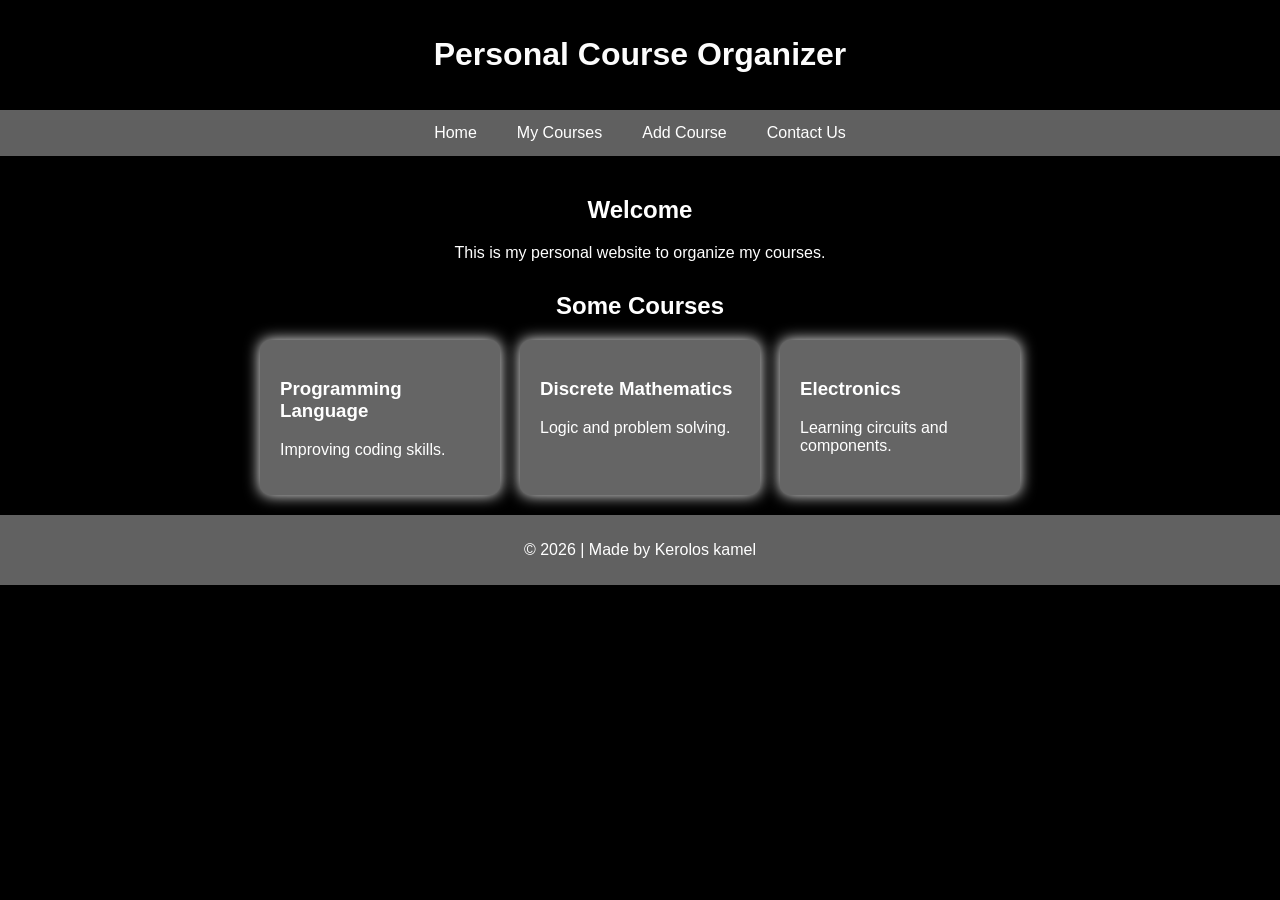
<file: index.html>
<!DOCTYPE html>
<html>
<head>
  <title>Kerolos kamel</title>
  <link rel="stylesheet" href="style.css">
  <meta name="viewport" content="width=device-width, initial-scale=1.0">
</head>

<body>

<header>
  <h1>Personal Course Organizer</h1>
</header>

<nav>
  <a href="index.html">Home</a>
  <a href="courses.html">My Courses</a>
  <a href="add.html">Add Course</a>
  <a href="contact.html">Contact Us</a>
</nav>

<main>

  <section style="text-align:center;">
    <h1 style="color:hsl(0, 0%, 100%);">Welcome</h1>
    <p style="color: #ffffff";>This is my personal website to organize my courses.</p></p>
  </section>

  <section style="margin-top:30px;">
    <h2 style="text-align:center; color:#ffffff;">Some Courses</h2>

    <div style="display:flex; justify-content:center; gap:20px; flex-wrap:wrap;">

      <div style="background:#656565; padding:20px; border-radius:10px; width:200px; box-shadow:0 0 15px rgb(255, 255, 255);">
        <h3 style="color:#ffffff;">Programming Language</h3>
        <p style="color:#ffffff;">Improving coding skills.</p>
      </div>

      <div style="background:#656565; padding:20px; border-radius:10px; width:200px; box-shadow:0 0 15px rgb(255, 255, 255);">
        <h3 style="color:#ffffff;">Discrete Mathematics</h3>
        <p style="color:#ffffff;">Logic and problem solving.</p>
      </div>

      <div style="background:#656565; padding:20px; border-radius:10px; width:200px; box-shadow:0 0 15px rgb(255, 255, 255);">
        <h3 style="color:#ffffff;">Electronics</h3>
        <p style="color:#ffffff;">Learning circuits and components.</p>
      </div>

    </div>
  </section>

</main>

<footer>
  <p>© 2026 | Made by Kerolos kamel</p>
</footer>

</body>
</html>
</file>
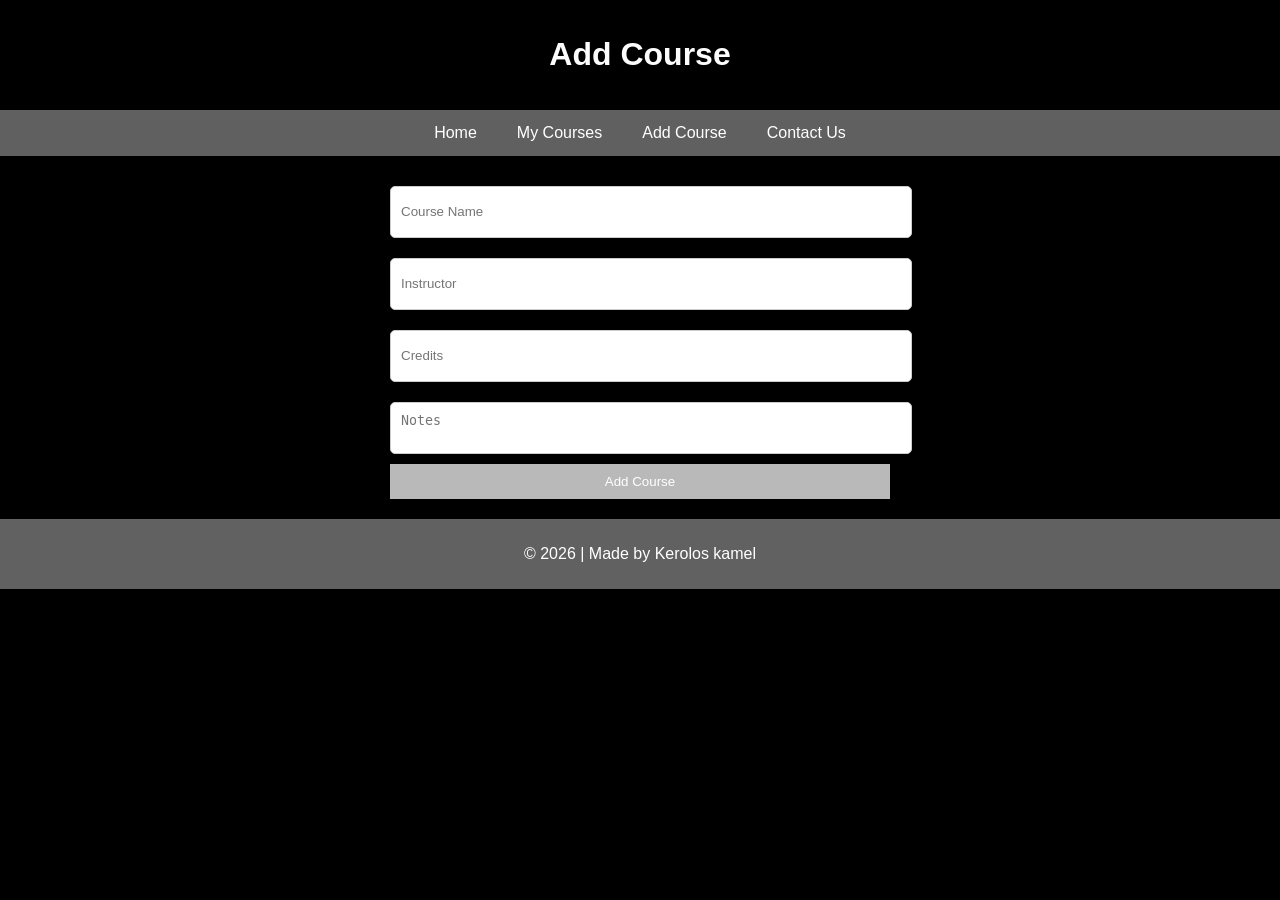
<file: add.html>
<!DOCTYPE html>
<html>
<head>
  <title>Add Course</title>
  <link rel="stylesheet" href="style.css">
  <meta name="viewport" content="width=device-width, initial-scale=1.0">
</head>
<body>

<header>
  <h1>Add Course</h1>
</header>

<nav>
  <a href="index.html">Home</a>
  <a href="courses.html">My Courses</a>
  <a href="add.html">Add Course</a>
  <a href="contact.html">Contact Us</a>
</nav>

<main>
  <section>
    <form>
      <input type="text" placeholder="Course Name" required>
      <input type="text" placeholder="Instructor" required>
      <input type="number" placeholder="Credits" required>
      <textarea placeholder="Notes"></textarea>
      <button type="submit">Add Course</button>
    </form>
  </section>
</main>

<footer>
  <p>© 2026 | Made by Kerolos kamel</p>
</footer>

</body>
</html>
</file>
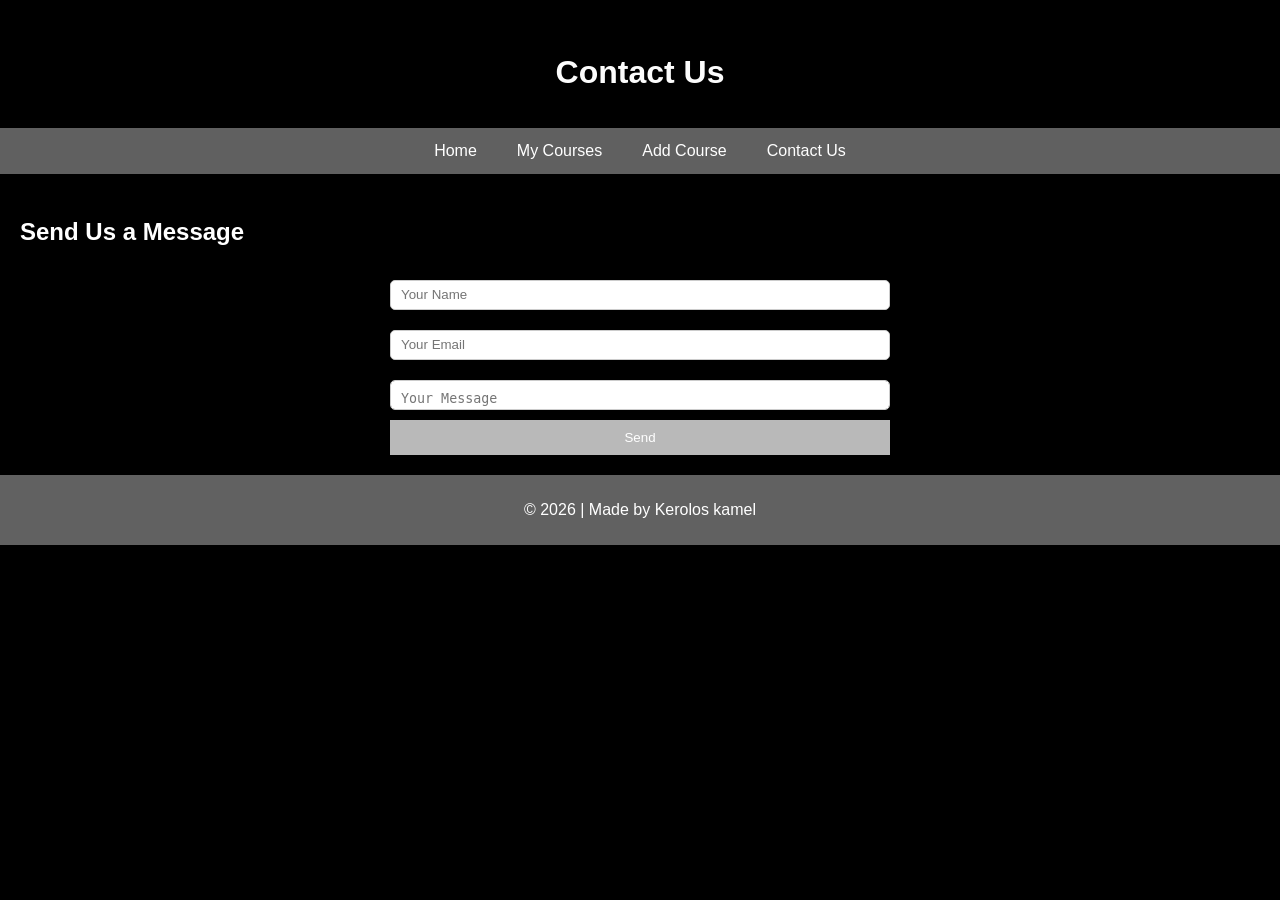
<file: contact.html>
!DOCTYPE html>
<html>
<head>
  <title>Contact Us</title>
  <link rel="stylesheet" href="style.css">
  <meta name="viewport" content="width=device-width, initial-scale=1.0">
</head>
<body>

<header>
  <h1>Contact Us</h1>
</header>

<nav>
  <a href="index.html">Home</a>
  <a href="courses.html">My Courses</a>
  <a href="add.html">Add Course</a>
  <a href="contact.html">Contact Us</a>
</nav>

<main>
  <section>
    <h2><p style="color: #ffffff";>Send Us a Message</style></h2>

    <form>
      <input type="text" placeholder="Your Name" required>
      <input type="email" placeholder="Your Email" required>
      <textarea placeholder="Your Message" rows="5" required></textarea>
      <button type="submit">Send</button>
    </form>

  </section>
</main>

<footer>
  <p>© 2026 | Made by Kerolos kamel</p>
</footer>

</body>
</html>
</file>
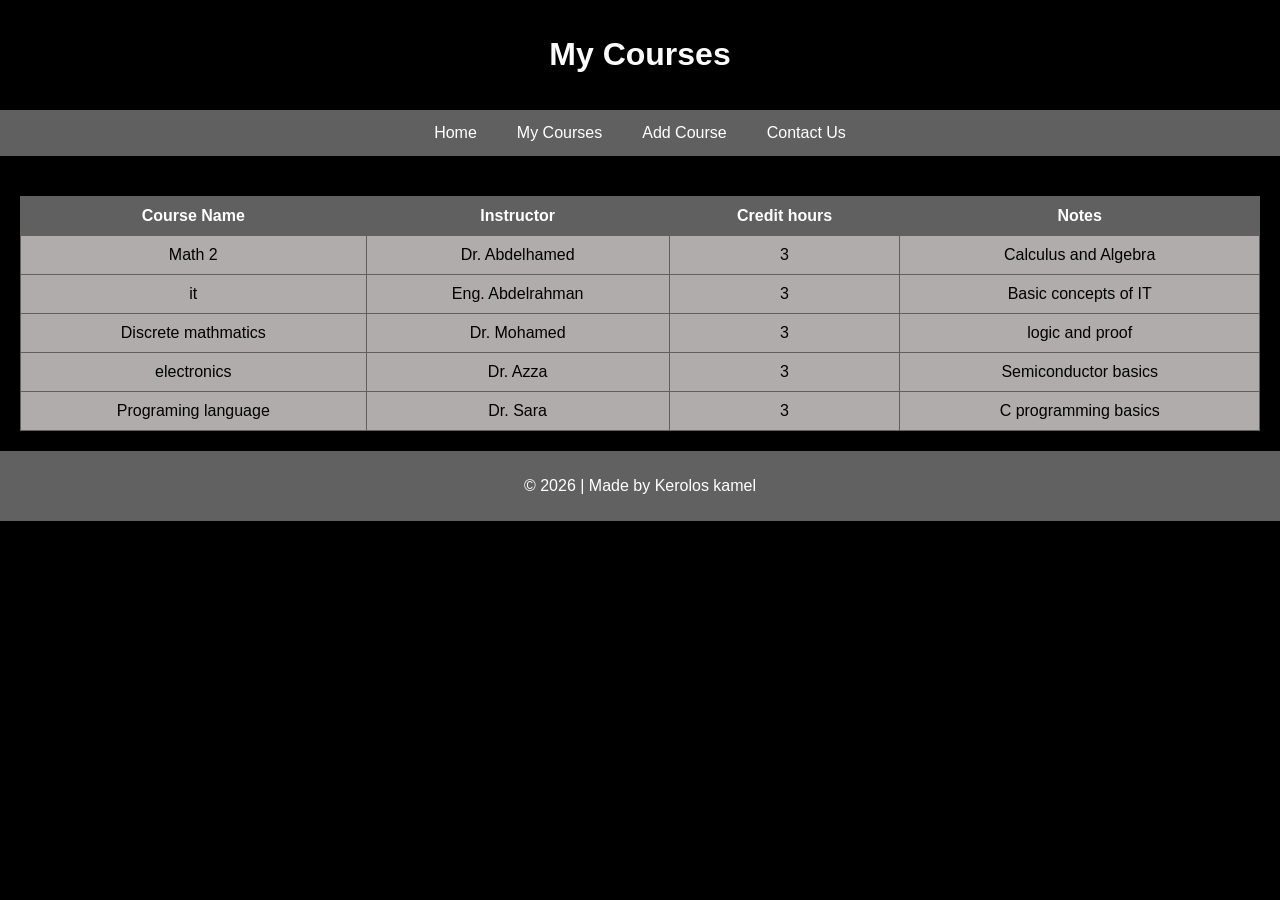
<file: courses.html>
<!DOCTYPE html>
<html>
<head>
  <title>My Courses</title>
  <link rel="stylesheet" href="style.css">
  <meta name="viewport" content="width=device-width, initial-scale=1.0">
</head>
<body>

<header>
  <h1>My Courses</h1>
</header>

<nav>
  <a href="index.html">Home</a>
  <a href="courses.html">My Courses</a>
  <a href="add.html">Add Course</a>
  <a href="contact.html">Contact Us</a>
</nav>

<main>
  <section>
    <table>
      <tr>
        <th>Course Name</th>
        <th>Instructor</th>
        <th>Credit hours</th>
        <th>Notes</th>
      </tr>

      <tr>
        <td>Math 2</td>
        <td>Dr. Abdelhamed</td>
        <td>3</td>
        <td>Calculus and Algebra</td>
      </tr>

      <tr>
        <td>it</td>
        <td>Eng. Abdelrahman</td>
        <td>3</td>
        <td>Basic concepts of IT</td>
      </tr>

      <tr>
        <td>Discrete mathmatics</td>
        <td>Dr. Mohamed</td>
        <td>3</td>
        <td>logic and proof</td>
      </tr>

      <tr>
        <td>electronics</td>
        <td>Dr. Azza</td>
        <td>3</td>
        <td>Semiconductor basics</td>
      </tr>

      <tr>
        <td>Programing language</td>
        <td>Dr. Sara</td>
        <td>3</td>
        <td>C programming basics</td>
      </tr>

    </table>
  </section>
</main>

<footer>
  <p>© 2026 | Made by Kerolos kamel</p>
</footer>

</body>
</html>
</file>
<file: style.css>
body {
  margin: 0;
  font-family: Arial, sans-serif;
  background-color: #000000;
}

header {
  background-color: #000000;
  color: rgb(252, 252, 252);
  padding: 15px;
  text-align: center;
}

nav {
  background-color: #606060;
  display: flex;
  justify-content: center;
}

nav a {
  color: white;
  padding: 14px 20px;
  text-decoration: none;
  transition: 0.3s;
}

nav a:hover {
  background-color: #b0acac;
}

main {
  padding: 20px;
}

footer {
  background-color: hsl(0, 0%, 38%);
  color: white;
  text-align: center;
  padding: 10px;
}

/* Table */
table {
   background-color: #b0acac;  
   color: rgb(0, 0, 0);
    width: 100%;
  border-collapse: collapse;
  margin-top: 20px;
}

th, td {
  border: 1px solid #606060;
  padding: 10px;
  text-align: center;
}

th {
  background-color: #606060;
  color: white;
}

tr:hover {
  background-color: #656565;
}

/* Form */
form {
  max-width: 500px;
  margin: auto;
  display: flex;
  flex-direction: column;
}

input, textarea {
  margin: 10px 0;
  padding: 10px;
  border-radius: 5px;
  border: 1px solid #ccc;
  resize: none;
  width: 500px;
  height: 30px;
}

button {
  padding: 10px;
  background-color: #b9b9b9;
  color: white;
  border: none;
  cursor: pointer;
}

button:hover {
  background-color:#656565;
}

/* Responsive */
@media (max-width: 768px) {
  nav {
    flex-direction: column;
  }
}
</file>
